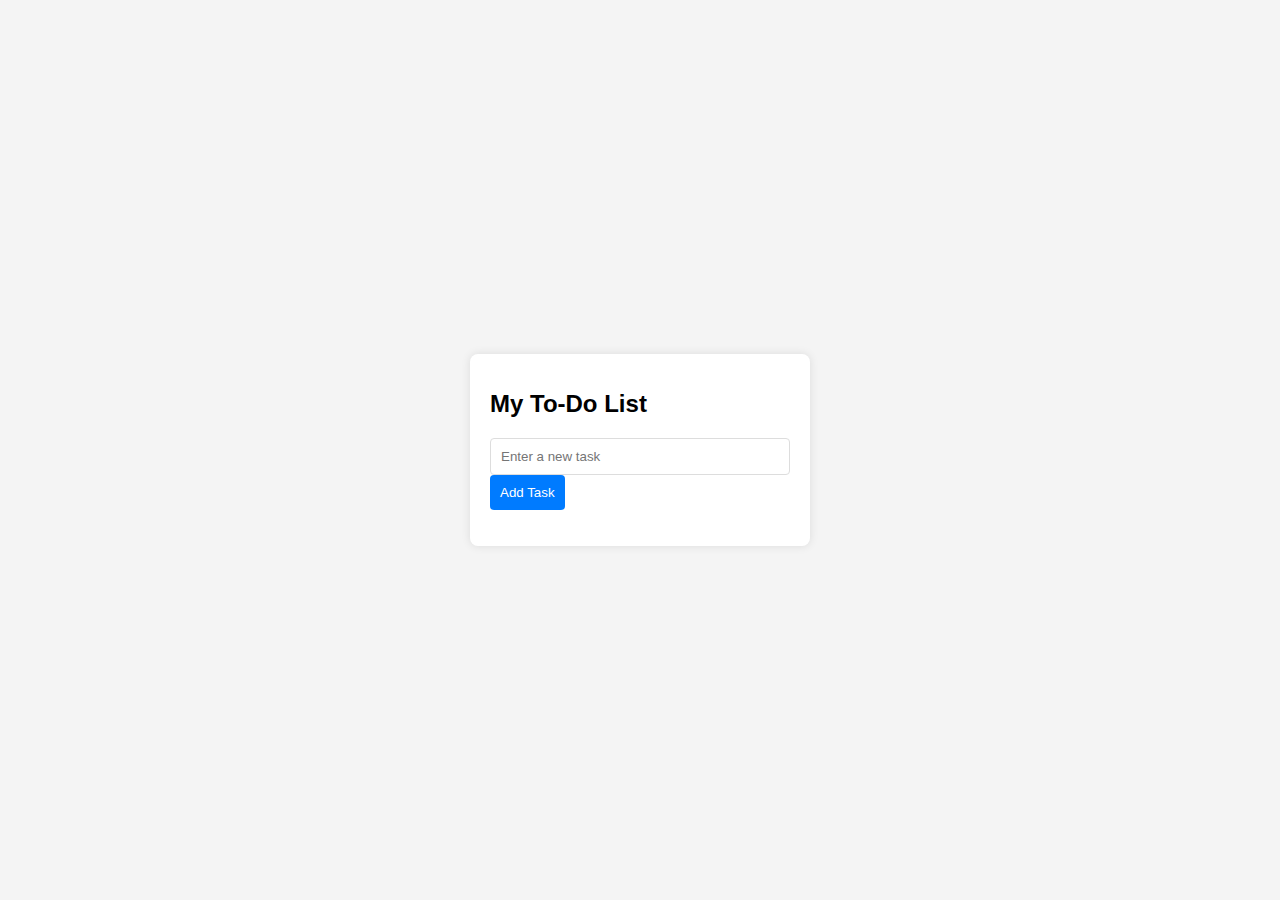
<file: index.html>
<!DOCTYPE html>
<html lang="en">
<head>
    <meta charset="UTF-8">
    <meta name="viewport" content="width=device-width, initial-scale=1.0">
    <title>To-Do List</title>
    <link rel="stylesheet" href="styles.css">
</head>
<body>
    <div class="container">
        <h1>My To-Do List</h1>
        <input type="text" id="taskInput" placeholder="Enter a new task">
        <button id="addTaskButton">Add Task</button>
        <ul id="taskList"></ul>
    </div>
    <script src="script.js"></script>
</body>
</html>
</file>
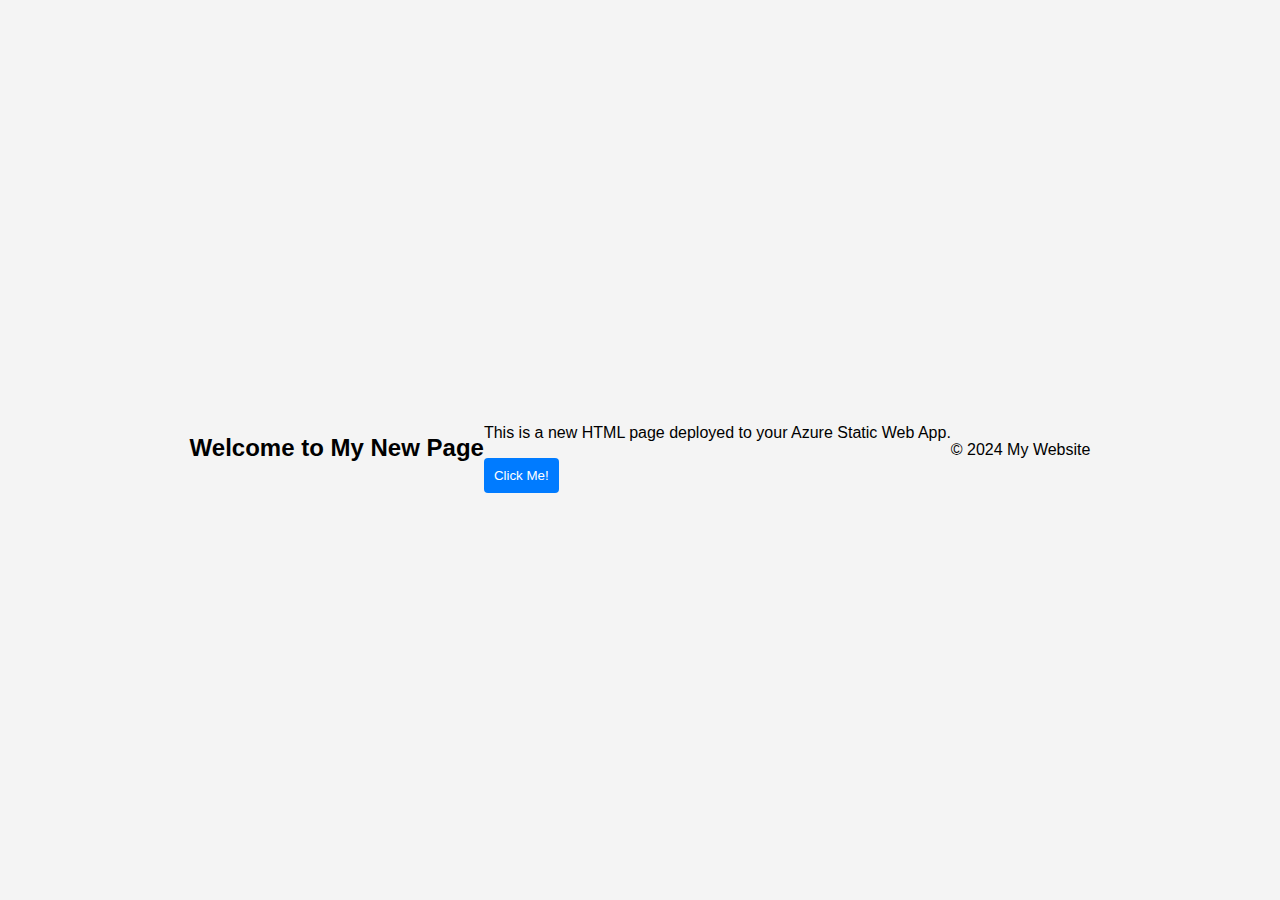
<file: sample.html>
<!DOCTYPE html>
<html lang="en">
<head>
    <meta charset="UTF-8">
    <meta name="viewport" content="width=device-width, initial-scale=1.0">
    <title>New Page</title>
    <link rel="stylesheet" href="styles.css">
</head>
<body>
    <header>
        <h1>Welcome to My New Page</h1>
    </header>
    <main>
        <p>This is a new HTML page deployed to your Azure Static Web App.</p>
        <button onclick="showAlert()">Click Me!</button>
    </main>
    <footer>
        <p>&copy; 2024 My Website</p>
    </footer>
    <script src="script.js"></script>
</body>
</html>
</file>
<file: styles.css>
body {
    font-family: Arial, sans-serif;
    background-color: #f4f4f4;
    display: flex;
    justify-content: center;
    align-items: center;
    height: 100vh;
    margin: 0;
}

.container {
    background-color: #fff;
    padding: 20px;
    border-radius: 8px;
    box-shadow: 0 0 10px rgba(0, 0, 0, 0.1);
    width: 300px;
}

h1 {
    font-size: 24px;
    margin-bottom: 20px;
}

input {
    width: calc(100% - 22px);
    padding: 10px;
    margin-right: 10px;
    border: 1px solid #ddd;
    border-radius: 4px;
}

button {
    padding: 10px;
    background-color: #007bff;
    color: #fff;
    border: none;
    border-radius: 4px;
    cursor: pointer;
}

button:hover {
    background-color: #0056b3;
}

ul {
    list-style-type: none;
    padding: 0;
}

li {
    background-color: #f9f9f9;
    border: 1px solid #ddd;
    margin-bottom: 10px;
    padding: 10px;
    border-radius: 4px;
    display: flex;
    justify-content: space-between;
    align-items: center;
}

button.remove {
    background-color: #dc3545;
    border: none;
    padding: 5px 10px;
    cursor: pointer;
}

button.remove:hover {
    background-color: #c82333;
}
</file>
